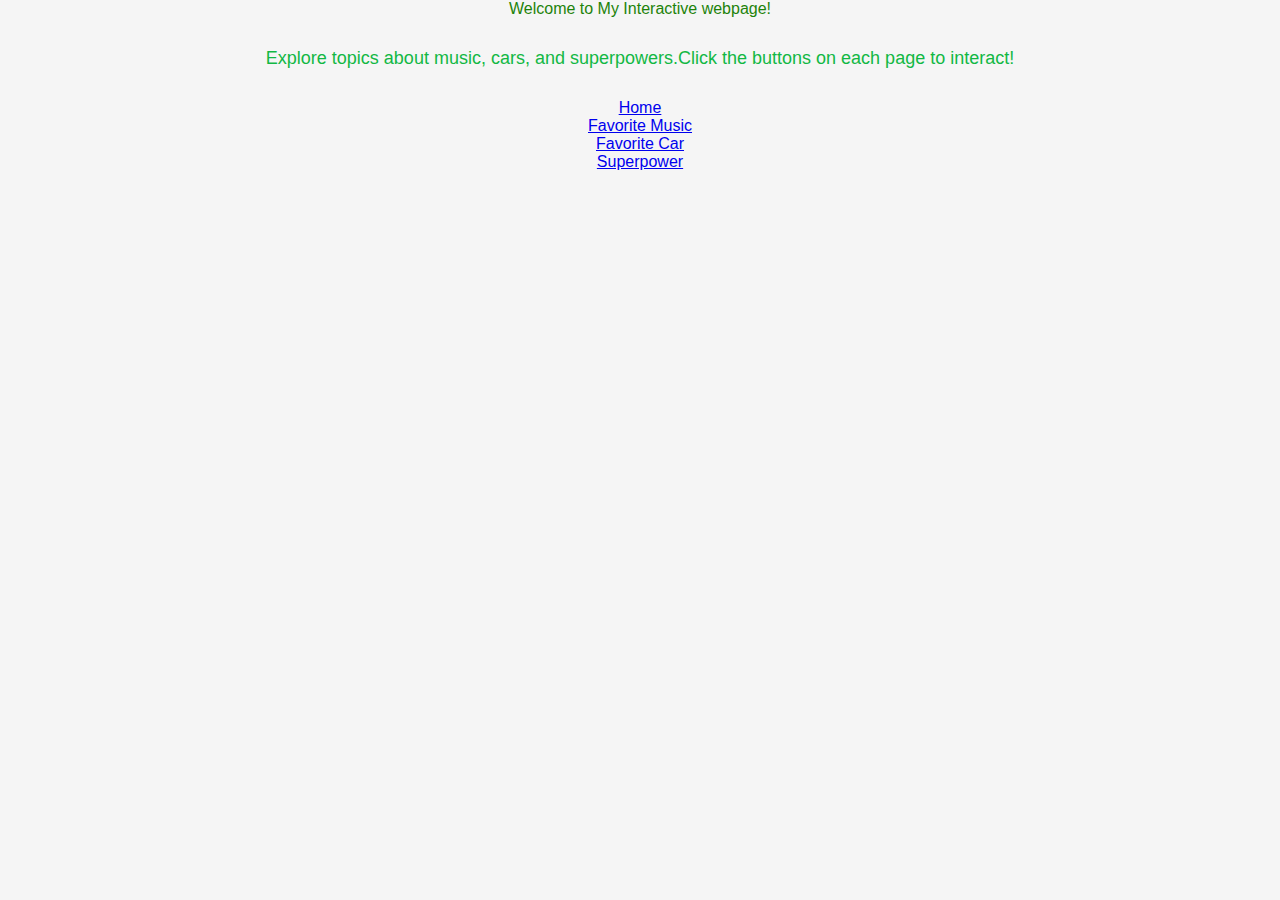
<file: index.html>
<!DOCTYPE html>
<html lang="en">
<head>
    <meta charset="UTF-8">
    <meta name="viewport" content="width=device-width, initial-scale=1.0">
    <title>Welcome Page</title>
    <link rel="stylesheet"
    href="styles.css">
</head>
<body>
<h> Welcome to My Interactive webpage!</h>
<p>Explore topics about music, cars, and superpowers.Click the buttons on each page to interact!</p>

    <li>
      <a href="index.html">Home</a>
    </li>
    <li>
      <a href="music.html">Favorite Music</a>
    </li>
    <li>
      <a href="car.html">Favorite Car</a>
    </li>
    <li>
        <a href="superpower.html">Superpower</a>
    </li>
  
</body>
</html>
</file>
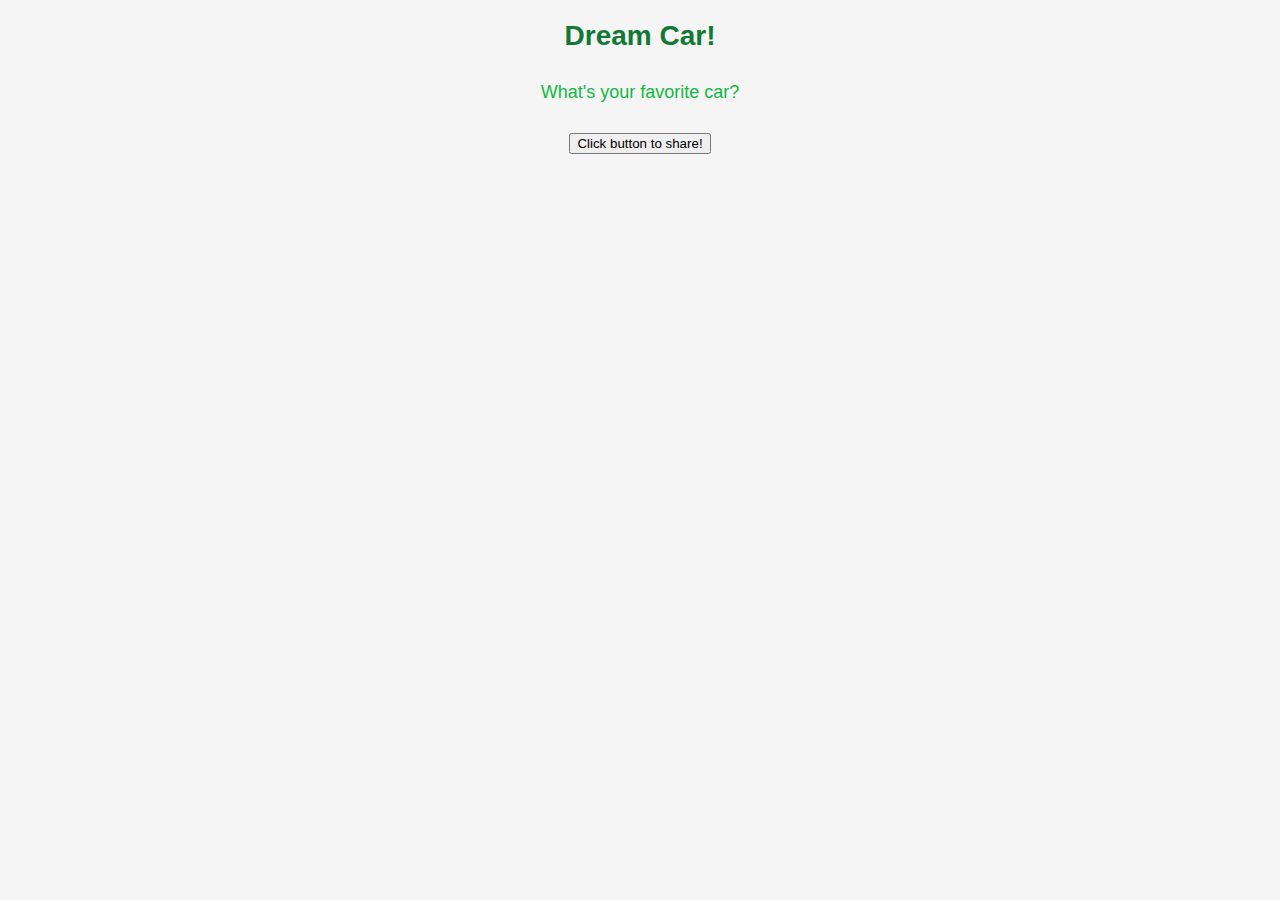
<file: car.html>
<!DOCTYPE html>
<html lang="en">
<head>
    <meta charset="UTF-8">
    <meta name="viewport" content="width=device-width, initial-scale=1.0">
    <title>Dream Car</title>
    <link rel="stylesheet"
    href="styles.css">
</head>
<body>
 <h1 id="carHeader">Dream Car!</h1>
 <p id="carParagraph">What's your favorite car? </p>
 <button id="carButton">Click button to share!</button>
 <script src="car.js"></script>
</body>
</html>
</file>
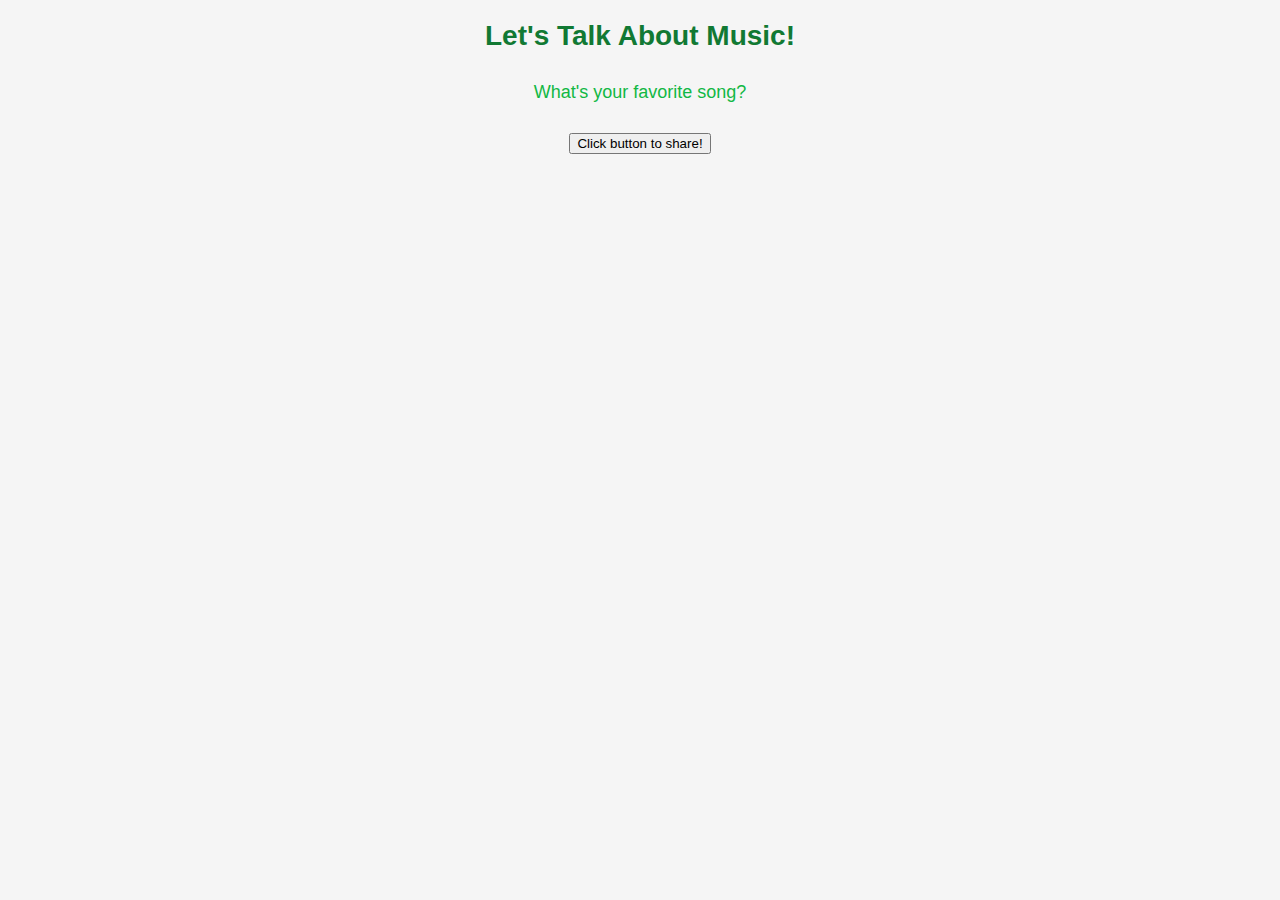
<file: music.html>
<!DOCTYPE html>
<html lang="en">
<head>
    <meta charset="UTF-8">
    <meta name="viewport" content="width=\, initial-scale=1.0">
    <title>Music</title>
    <link rel="stylesheet"
    href="styles.css">
</head>
<body>
 <h1 id="musicHeader">Let's Talk About Music!</h1>
 <p id="musicParagraph">What's your favorite song? </p>
 <button id="musicButton">Click button to share!</button>
 <script src="music.js"></script>
</body>
</html>
</file>
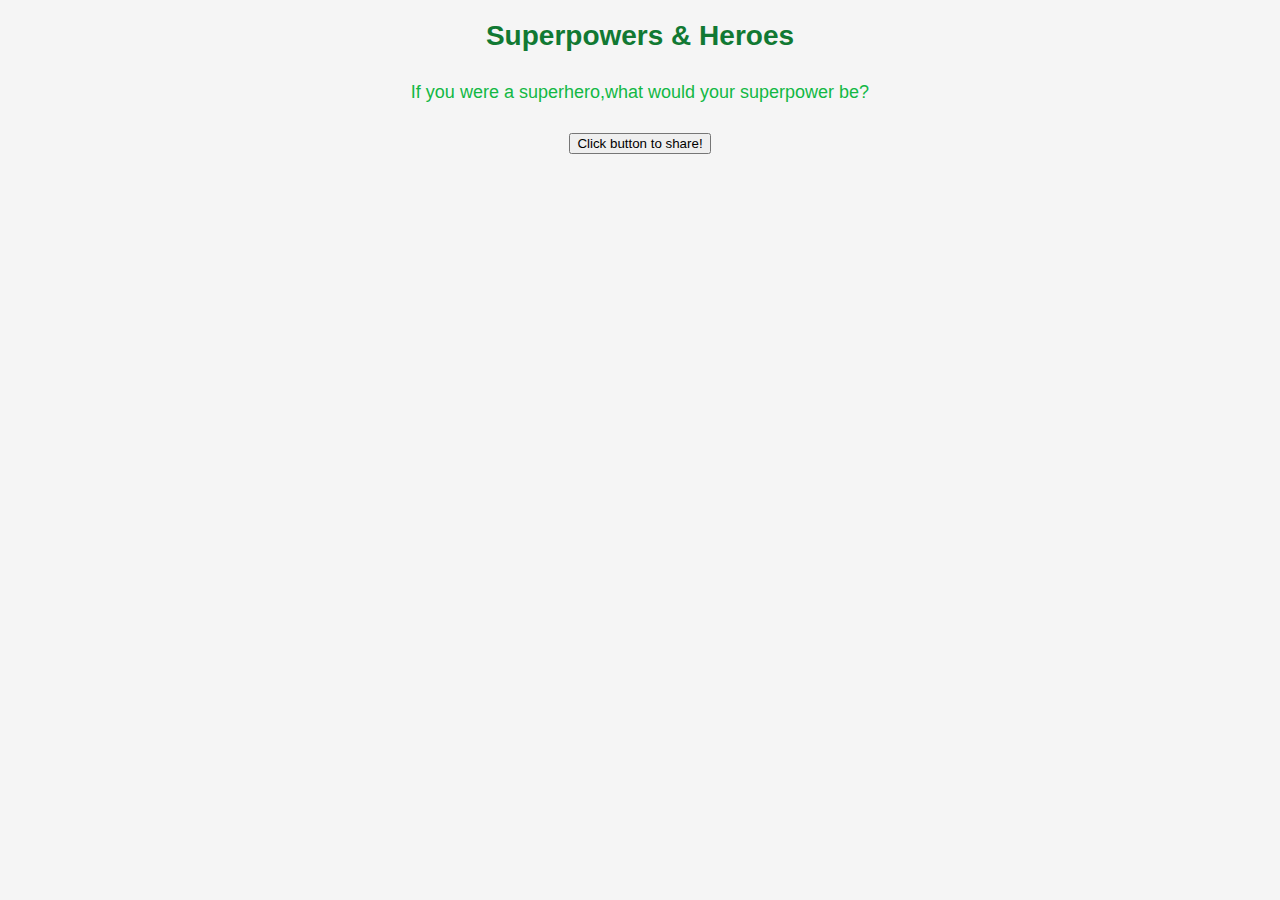
<file: superpower.html>
<!DOCTYPE html>
<html lang="en">
<head>
    <meta charset="UTF-8">
    <meta name="viewport" content="width=\, initial-scale=1.0">
    <title>Superpower</title>
    <link rel="stylesheet"
    href ="styles.css">
</head>
<body>
    <h1 id="superPowerHeader">Superpowers & Heroes</h1>
 <p id="superPowerParagraph"> If you were a superhero,what would your superpower be? </p>
 <button id="superPowerButton">Click button to share!</button>
 <script src="superpower.js"></script>
</body>
</html>
</file>
<file: styles.css>
body { font-family:'Arial', sans-serif;
text-align: center;
background-color: #f5f5f5;
margin: 0;
padding: 0;
color:#1e830a}

nav { background-color: #239679
padding: 15px;}

nav a {
    color: white;
    text-decoration: none;
    margin: 10px 15px;
    padding: 8px 12px;
    display:inline-block;
    font-size: 18px;
    transition: background 0.3s ease-in-out;
    border-radius: 5px;
}

nav a:hover { background-color: #444;
padding: 8px 14px;}

h1{
    color:#117933;
    font-size: 28px;
    margin-top: 20px;
}

p{
    font-size: 18px;
    color: rgb(18, 184, 68);
    margin: 20px auto;
    padding:10px;

}

button:hover {
    background-color:#5d9678;
    transform: scale(1.05);
}

.container{
    max-width:800px;
    margin: 0 auto;
    padding: 20px;
}
</file>
